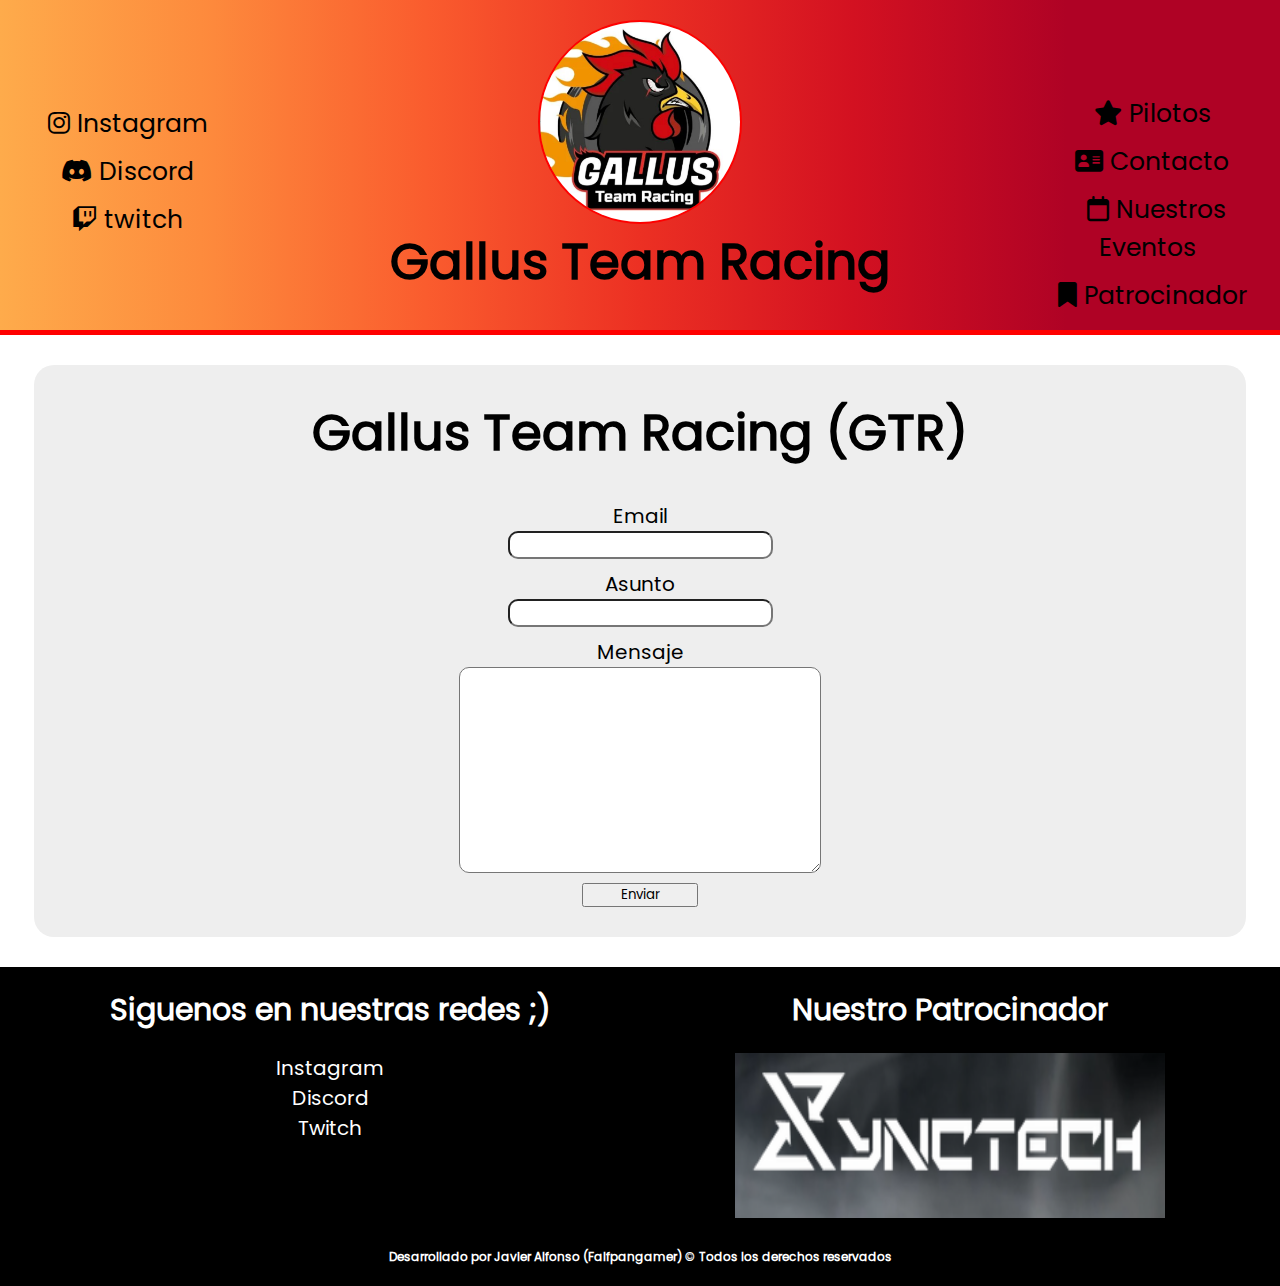
<file: pages/contacto.html>
<!DOCTYPE html>
<html lang="es">

<head>
    <meta charset="UTF-8">
    <link rel="stylesheet" href="../css/assets/fonts/fontawesome-free-6.1.2-web/css/all.min.css">
    <link rel="icon" href="../css/assets/img/logo_gallus.png" type="image/x-icon">
    <meta name="viewport" content="width=device-width, initial-scale=1.0 user-scalable=false">
    <link rel="stylesheet" href="../css/estilos.css" type="text/css">
    <title>Gallus Team Racing: La casa de los gallus</title>
</head>

<body>

    <div class="container">

        <header class="container__header">

            <nav class="header__social">

                <ul class="social__options">

                    <li class="social___link">
                        <a href="#">
                            <i class="fa-brands fa-instagram"></i>
                            <span>Instagram</span>
                        </a>
                    </li>
                    <li class="social___link">
                        <a href="#">
                            <i class="fa-brands fa-discord"></i>
                            <span>Discord</span>
                        </a>
                    </li>
                    <li class="social___link">
                        <a href="https://www.twitch.tv/gallusteamracing" target="_blank">
                            <i class="fa-brands fa-twitch"></i>
                            <span>twitch</span>
                        </a>

                    </li>
                </ul>
            </nav>

            <div class="header__logo">
                <div class="logo__box">
                    <img src="../css/assets/img/logo_gallus.png" alt="logo gallus" class="logo__image">
                </div>
                <a href="../index.html">
                    <h1 class="logo__title">Gallus Team Racing</h1>
                </a>
                
            </div>

            <nav class="header__menu">
                <ul class="menu__options">
                    <li class="menu__link">
                        <a href="pilotos.html">
                            <i class="fa-solid fa-star"></i>
                            <span>Pilotos</span>
                        </a>
                    </li>
                    <li class="menu__link">
                        <a href="contacto.html">
                            <i class="fa-solid fa-contact-card"></i>
                            <span>Contacto</span>
                        </a>
                    </li>
                    <li class="menu__link">
                        <a href="eventos.html">
                            <i class="fa-regular fa-calendar"></i>
                            <span>Nuestros Eventos</span>
                        </a>
                    </li>
                    <li class="menu__link">
                        <a href="https://www.synctechgaming.com/" target="_blank">
                            <i class="fa-solid fa-bookmark"></i>
                            <span>Patrocinador</span>
                        </a>
                    </li>
                </ul>
            </nav>

        </header>

        <main class="container__main">

            <section class="main__content">
                <h2 class="main__subtitle">Gallus Team Racing (GTR)</h2>

                <form action="#" class="main__form">
                    <label for="email" class="form__label">Email</label>
                    <input type="email" name="email" id="email">
                    <label for="asunto" class="form__label">Asunto</label>
                    <input type="text">

                    <label for="descripcion" class="form__label">Mensaje</label>
                    <textarea name="descripcion" id="mensaje" cols="30" rows="10"></textarea>
                    <input type="submit" value="Enviar">
                </form>
            </section>

        </main>

        <footer class="container__foot">

            <section class="foot__content">

                <h3>Siguenos en nuestras redes ;)</h3>

                <nav class="foot__menu">
                    <ul class="menu__options">
                        <li class="menu__link">
                            <a href="#">Instagram</a>
                        </li>
                        <li class="menu__link">
                            <a href="#">Discord</a>
                        </li>
                        <li class="menu__link">
                            <a href="https://www.twitch.tv/gallusteamracing" target="_blank">Twitch</a>
                        </li>
                    </ul>
                </nav>

            </section>

            <section class="foot__content">
                <h3>Nuestro Patrocinador</h3>

                <div class="foot__box--image">
                    <img src="../css/assets/img/zynctechnombre.png" alt="Patrocinador">
                </div>
            </section>

            <h4>Desarrollado por Javier Alfonso (Falfpangamer) &copy; Todos los derechos reservados</h4>

        </footer>
    </div>
</body>

</html>
</file>
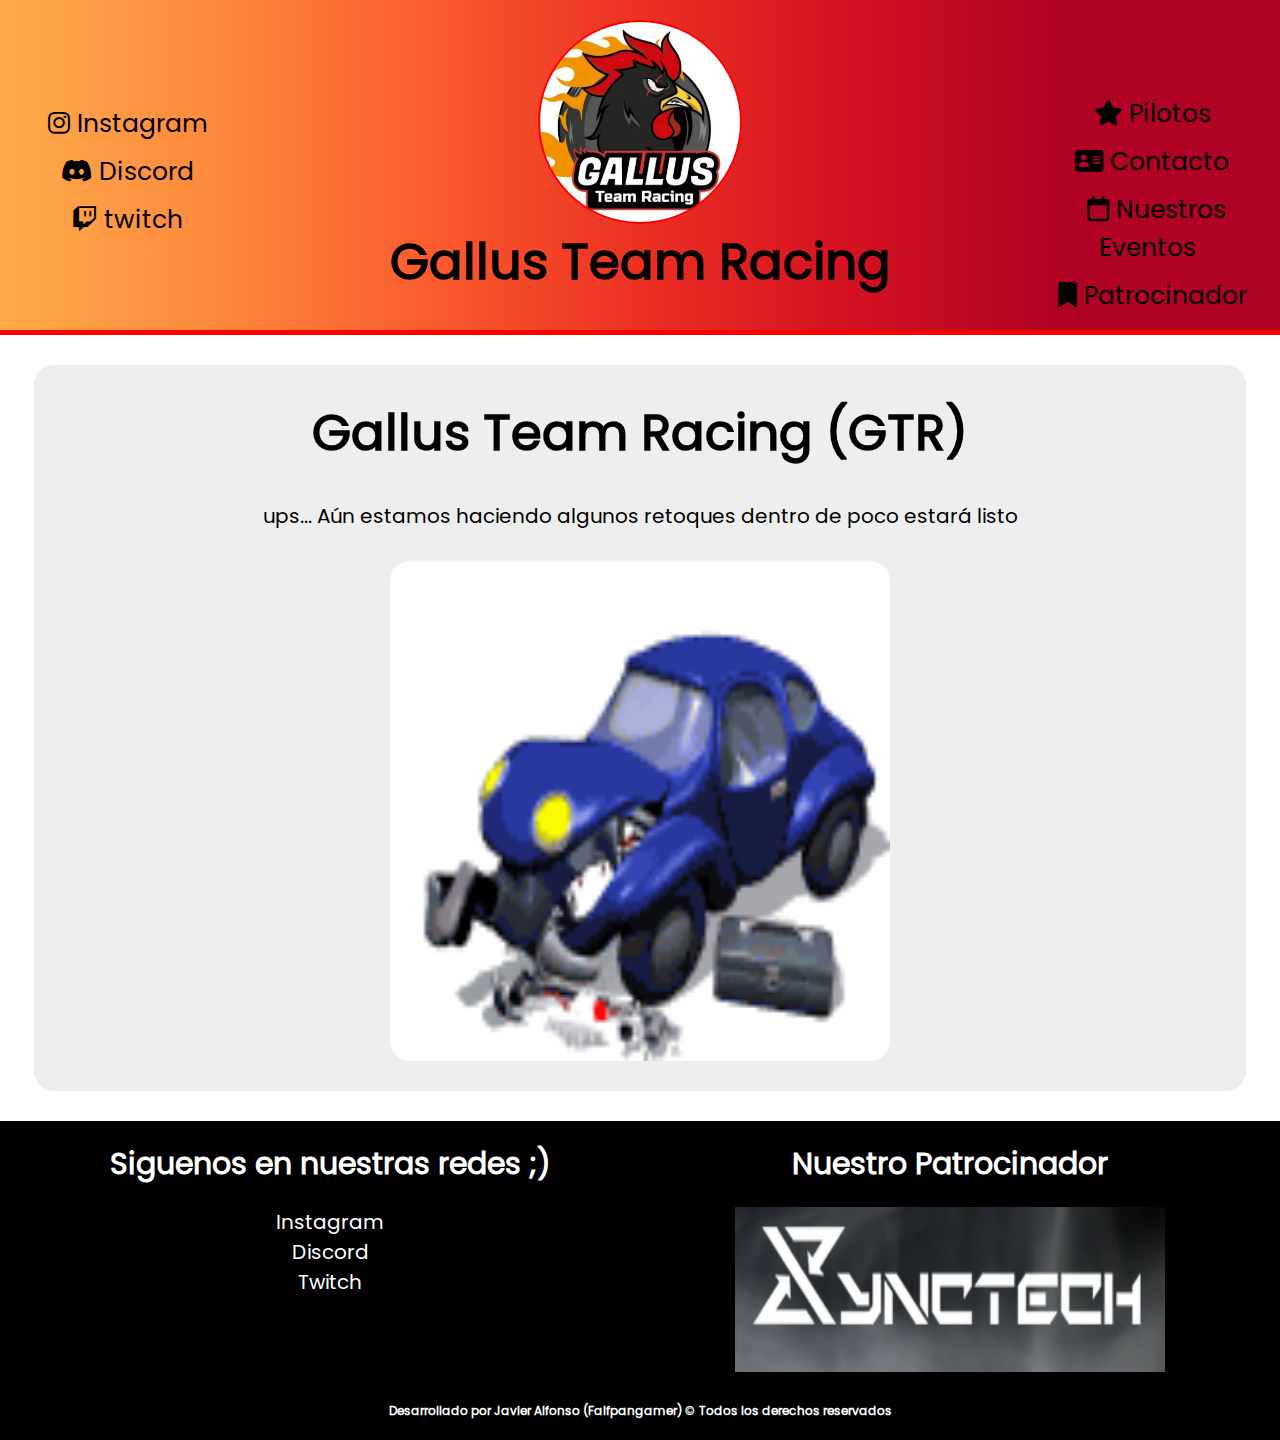
<file: pages/eventos.html>
<!DOCTYPE html>
<html lang="es">

<head>
    <meta charset="UTF-8">
    <link rel="stylesheet" href="../css/assets/fonts/fontawesome-free-6.1.2-web/css/all.min.css">
    <link rel="icon" href="../css/assets/img/logo_gallus.png" type="image/x-icon">
    <meta name="viewport" content="width=device-width, initial-scale=1.0 user-scalable=false">
    <link rel="stylesheet" href="../css/estilos.css" type="text/css">
    <title>Gallus Team Racing: La casa de los gallus</title>
</head>

<body>

    <div class="container">

        <header class="container__header">

            <nav class="header__social">

                <ul class="social__options">

                    <li class="social___link">
                        <a href="#">
                            <i class="fa-brands fa-instagram"></i>
                            <span>Instagram</span>
                        </a>
                    </li>
                    <li class="social___link">
                        <a href="#">
                            <i class="fa-brands fa-discord"></i>
                            <span>Discord</span>
                        </a>
                    </li>
                    <li class="social___link">
                        <a href="https://www.twitch.tv/gallusteamracing" target="_blank">
                            <i class="fa-brands fa-twitch"></i>
                            <span>twitch</span>
                        </a>

                    </li>
                </ul>
            </nav>

            <div class="header__logo">
                <div class="logo__box">
                    <img src="../css/assets/img/logo_gallus.png" alt="logo gallus" class="logo__image">
                </div>
                <a href="../index.html">
                    <h1 class="logo__title">Gallus Team Racing</h1>
                </a>
                
            </div>

            <nav class="header__menu">
                <ul class="menu__options">
                    <li class="menu__link">
                        <a href="pilotos.html">
                            <i class="fa-solid fa-star"></i>
                            <span>Pilotos</span>
                        </a>
                    </li>
                    <li class="menu__link">
                        <a href="contacto.html">
                            <i class="fa-solid fa-contact-card"></i>
                            <span>Contacto</span>
                        </a>
                    </li>
                    <li class="menu__link">
                        <a href="eventos.html">
                            <i class="fa-regular fa-calendar"></i>
                            <span>Nuestros Eventos</span>
                        </a>
                    </li>
                    <li class="menu__link">
                        <a href="https://www.synctechgaming.com/" target="_blank">
                            <i class="fa-solid fa-bookmark"></i>
                            <span>Patrocinador</span>
                        </a>
                    </li>
                </ul>
            </nav>

        </header>

        <main class="container__main">

            <section class="main__content">
                <h2 class="main__subtitle">Gallus Team Racing (GTR)</h2>

                <article class="main__article">
                    <p>
                        ups... Aún estamos haciendo algunos retoques dentro de poco estará listo
                    </p>

                    <img src="../css/assets/img/trabajando.gif" alt="trabajando">

                </article>
            </section>

        </main>

        <footer class="container__foot">

            <section class="foot__content">

                <h3>Siguenos en nuestras redes ;)</h3>

                <nav class="foot__menu">
                    <ul class="menu__options">
                        <li class="menu__link">
                            <a href="#">Instagram</a>
                        </li>
                        <li class="menu__link">
                            <a href="#">Discord</a>
                        </li>
                        <li class="menu__link">
                            <a href="https://www.twitch.tv/gallusteamracing" target="_blank">Twitch</a>
                        </li>
                    </ul>
                </nav>

            </section>

            <section class="foot__content">
                <h3>Nuestro Patrocinador</h3>

                <div class="foot__box--image">
                    <img src="../css/assets/img/zynctechnombre.png" alt="Patrocinador">
                </div>
            </section>

            <h4>Desarrollado por Javier Alfonso (Falfpangamer) &copy; Todos los derechos reservados</h4>

        </footer>
    </div>
</body>

</html>
</file>
<file: css/estilos.css>
:root {
  font-size: 10px;
}

@font-face {
  font-family: "poppins";
  src: url(assets/fonts/poppins/Poppins-Regular.ttf), format(truetype);
}
.main__pilotos {
  display: flex;
  flex-direction: row;
  flex-wrap: wrap;
  width: 97%;
  padding: 2rem;
  margin: 0px auto;
}
.main__pilotos .pilotos__tags {
  flex-basis: 15%;
  border: 1px solid #ccc;
  text-align: center;
  box-shadow: 0px 0px 3px black;
  margin: 3rem auto;
  margin-right: 2rem;
}
.main__pilotos .pilotos__tags .tags__image {
  width: 100%;
  height: 155px;
}
.main__pilotos .pilotos__tags .tags__apodo {
  font-size: 2rem;
  margin-bottom: 1rem;
}
.main__pilotos .pilotos__tags .tags__id {
  font-size: 1rem;
  margin-bottom: 1rem;
}
.main__pilotos .pilotos__tags .tags__description {
  font-size: 1.5rem;
  padding: 1rem;
}

.main__form {
  display: flex;
  flex-direction: column;
  align-items: center;
}
.main__form input[type=email], .main__form input[type=text] {
  border-radius: 1rem;
  padding: 0.2rem;
  margin-bottom: 1rem;
}
.main__form textarea {
  border-radius: 1rem;
  padding: 0.2rem;
  margin-bottom: 1rem;
}
.main__form input[type=submit] {
  width: 10%;
}

.main__article {
  display: flex;
  flex-direction: column;
  text-align: center;
}
.main__article img {
  margin: 0 auto;
  margin-top: 3rem;
  width: 500px;
  height: 500px;
  border-radius: 2rem;
}

* {
  margin: 0px;
  padding: 0px;
  list-style: none;
  text-decoration: none;
  font-family: "poppins";
}

.container {
  height: auto;
  display: grid;
  grid-template-areas: "header" "header" "main" "main" "foot" "foot";
}
.container .container__header {
  width: 100%;
  grid-area: header;
  display: flex;
  flex-direction: row;
  background: #fe9900;
  background-image: linear-gradient(90deg, #feab4b, #fd893c, #fa5c2e, #ec3023, #d31121, #af0225, #af0225);
  border-bottom: 0.5rem solid red;
  margin-bottom: 3rem;
}
.container .container__header .header__social {
  flex-basis: 20%;
  display: block;
}
.container .container__header .header__social .social__options {
  font-size: 2.5rem;
  display: flex;
  width: 100%;
  margin-top: 10rem;
  flex-direction: column;
}
.container .container__header .header__social .social__options .social___link {
  flex-basis: 100%;
  display: block;
  margin: 0.5rem;
}
.container .container__header .header__social .social__options .social___link a {
  margin: 0 auto;
  display: block;
  color: black;
  text-align: center;
  border-radius: 9rem;
  width: 80%;
  transition: all 300ms;
}
.container .container__header .header__social .social__options .social___link a:hover {
  background-color: red;
  color: white;
  box-shadow: 0px 0px 3px black;
}
.container .container__header .header__logo {
  flex-basis: 60%;
  padding-top: 2rem;
  text-align: center;
}
.container .container__header .header__logo .logo__box {
  width: 20rem;
  height: 20rem;
  margin: 0 auto;
  border: 0.2rem solid red;
  border-radius: 99%;
}
.container .container__header .header__logo .logo__box .logo__image {
  width: 100%;
  height: 100%;
  border-radius: 99%;
}
.container .container__header .header__logo a .logo__title {
  color: black;
  font-family: "poppins";
  font-size: 5rem;
  font-weight: bold;
  padding-bottom: 3rem;
}
.container .container__header .header__menu {
  flex-basis: 20%;
}
.container .container__header .header__menu .menu__options {
  margin-top: 9rem;
  display: flex;
  flex-direction: column;
  font-size: 2.5rem;
}
.container .container__header .header__menu .menu__options .menu__link {
  text-align: center;
  margin: 0.5rem;
}
.container .container__header .header__menu .menu__options .menu__link a {
  border-radius: 9rem;
  padding: 0.2rem 0.9rem;
  color: black;
  transition: all 300ms;
}
.container .container__header .header__menu .menu__options .menu__link a:hover {
  color: white;
  border: 1px solid black;
  background-color: #FEA549;
  box-shadow: 0px 0px 3px black;
}
.container .container__main {
  background-color: #eee;
  grid-area: main;
  margin: 0 auto;
  width: 90%;
  padding: 3rem;
  border-radius: 2rem;
  margin-bottom: 3rem;
}
.container .container__main .main__content {
  font-size: 2rem;
}
.container .container__main .main__content .main__subtitle {
  font-size: 5rem;
  text-align: center;
  padding-bottom: 3rem;
}
.container .container__foot {
  background-color: black;
  color: white;
  height: auto;
  display: flex;
  flex-direction: row;
  flex-wrap: wrap;
  text-align: center;
  padding: 2rem;
}
.container .container__foot h4 {
  width: 100%;
  display: block;
  text-align: center;
  padding-top: 3rem;
  font-size: 1.2rem;
}
.container .container__foot .foot__content {
  flex-basis: 50%;
}
.container .container__foot .foot__content h3 {
  font-size: 3rem;
  padding-bottom: 2rem;
}
.container .container__foot .foot__content .foot__menu {
  font-size: 2rem;
}
.container .container__foot .foot__content .foot__menu .menu__options {
  margin: 0 auto;
  width: 40%;
}
.container .container__foot .foot__content .foot__menu .menu__options .menu__link {
  cursor: pointer;
  border-radius: 5rem;
  transition: all 300ms;
}
.container .container__foot .foot__content .foot__menu .menu__options .menu__link a {
  display: block;
  width: 100%;
  color: white;
}
.container .container__foot .foot__content .foot__menu .menu__options .menu__link:hover {
  background-color: #ccc;
}
.container .container__foot .foot__content .foot__menu .menu__options .menu__link:hover a {
  color: black;
}
.container .container__foot .foot__content .foot__box--image {
  width: 430px;
  height: 165px;
  margin: 0 auto;
}
.container .container__foot .foot__content .foot__box--image img {
  width: 430px;
  height: 165px;
}

@media (max-width: 585px) {
  .container {
    width: 100%;
    height: auto;
    grid-template-areas: "header" "main" "foot";
  }
  .container .container__header {
    width: 100%;
    grid-area: header;
    display: flex;
    flex-direction: column;
  }
  .container .container__header .header__social {
    flex-basis: 100%;
  }
  .container .container__header .header__social .social__options {
    display: flex;
    flex-direction: row;
    margin: 0;
  }
  .container .container__header .header__social .social__options .social___link {
    margin: 0;
    padding-top: 2rem;
  }
  .container .container__header .header__social .social__options .social___link a span {
    display: none;
  }
  .container .container__header .header__menu .menu__options {
    margin-top: 1rem;
    padding-bottom: 3rem;
  }
  .container .container__main {
    width: 90%;
    grid-area: main;
  }
  .container .container__main .main__content {
    width: 100%;
  }
  .container .container__main .main__content .main__subtitle {
    font-size: 3.5rem;
  }
  .container .container__foot {
    height: auto;
    width: 100%;
  }
  .container .container__foot .foot__content {
    flex-basis: 100%;
  }
  .container .container__foot .foot__content h3 {
    margin-top: 2rem;
  }
  .main__pilotos {
    display: flex;
    flex-direction: column;
    flex-wrap: wrap;
  }
  .main__pilotos .pilotos__tags {
    width: 70%;
    margin: 0 auto;
    margin-bottom: 5rem;
  }
  .main__form input[type=submit] {
    width: 50%;
  }
}

/*# sourceMappingURL=estilos.css.map */
</file>
